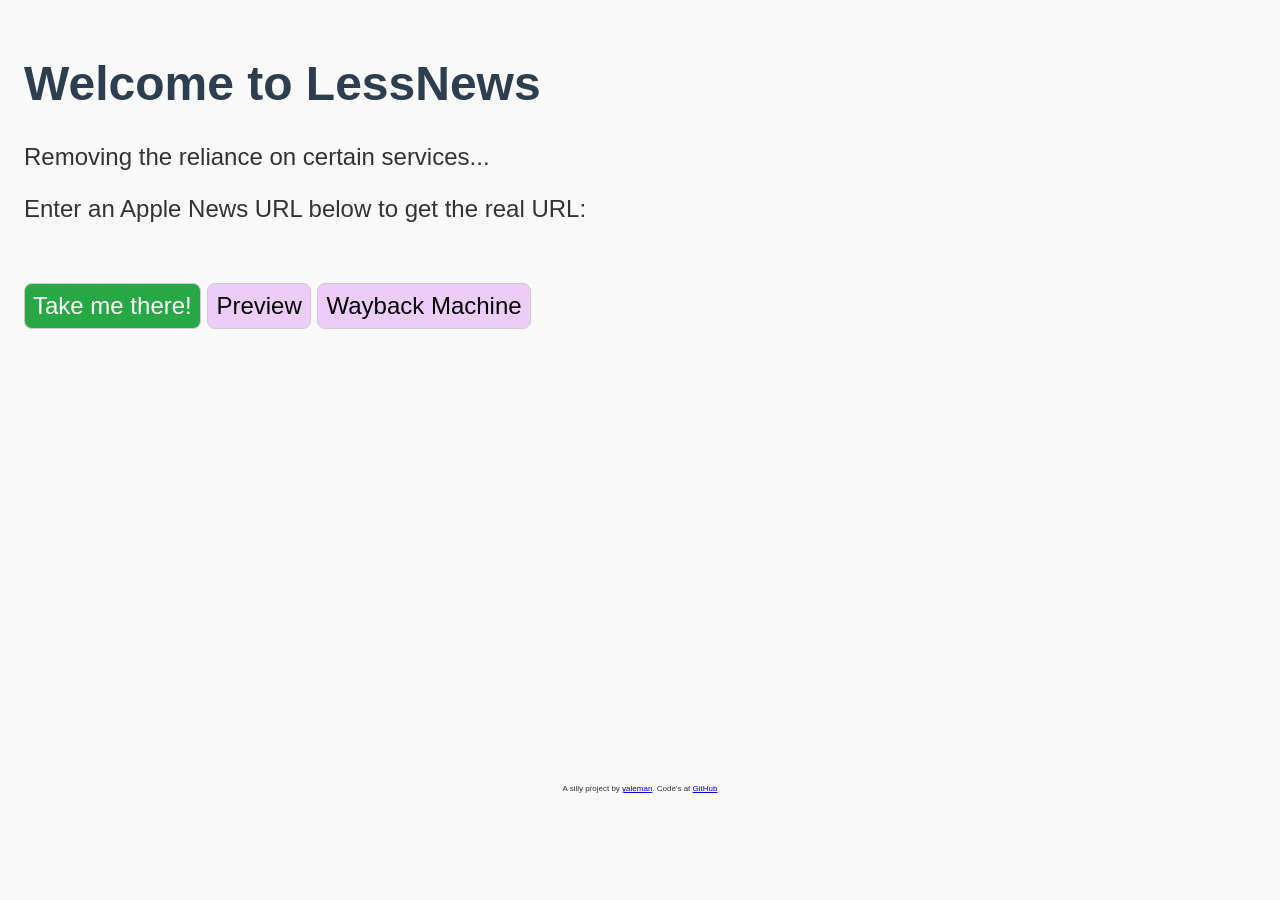
<file: lessnews/static/index.html>
<!DOCTYPE html>
<html lang="en">
    <head>
        <meta charset="UTF-8">
        <meta name="viewport" content="width=device-width, initial-scale=1.0">
        <title>LessNews - Simplified News</title>
        <link rel="stylesheet" href="styles.css">
        <script src="script.js" defer></script>
    </head>
    <body>
        <main>

            <h1>Welcome to LessNews</h1>
            <p>Removing the reliance on certain services...</p>
            <p>Enter an Apple News URL below to get the real URL:</p>
            <form method="get" action="/fix">
                <!--LINK_INPUT--><br />
                <!--ERROR-->
                <button type="submit" class="gogogo">Take me there!</button>
                <button type="button" id="preview-button">Preview</button>
                <button type="button" id="wayback-button">Wayback Machine</button>
            </body>

            <div id="preview"><!--PREVIEW--></div>
        </main>

        <footer>
            <p>A silly project by <a href="https://yaleman.org">yaleman</a>. Code's at <a href="https://github.com/yaleman/lessnews">GitHub</a></p>
        </footer>
    </html>
</file>
<file: lessnews/static/styles.css>
body {
	padding: 1rem;
	font-size: 1.5rem;
	font-family: sans-serif;
	background-color: #f9f9f9;
	color: #333333;
}

h1 {
	color: #2c3e50;
}

input[type="text"],
input[type="password"] {
	padding: 0.5rem;
	margin: 0.5rem 0;
	border: 0.1rem solid #ccc;
	border-radius: 0.2rem;
	min-width: 50vw;
	box-sizing: border-box;
	font-size: 1.5rem;
}

button {
	background-color: #edccf8;
	color: black;
	cursor: pointer;
	margin: 0.5rem 0;
	padding: 0.5rem;
	border: 0.1rem solid #ccc;
	border-radius: 0.5rem;
	box-sizing: border-box;
	font-size: 1.5rem;
}

main {
	min-height: 80vh;
}

footer {
	display: flex;
	font-size: 0.5rem;
	justify-content: center;
}

.preview {
	margin-top: 1rem;
	padding: 1rem;
	border: 0.1rem solid #2c3e50;
	border-radius: 0.2rem;
	background-color: #edccf8;
}

.error {
	background-color: #f8d7da;
	color: #721c24;
	padding: 1rem;
	border: 0.1rem solid #f5c6cb;
	border-radius: 0.2rem;
	margin-top: 1rem;
}

.gogogo {
	background-color: #28a745;
	color: white;
}
</file>
